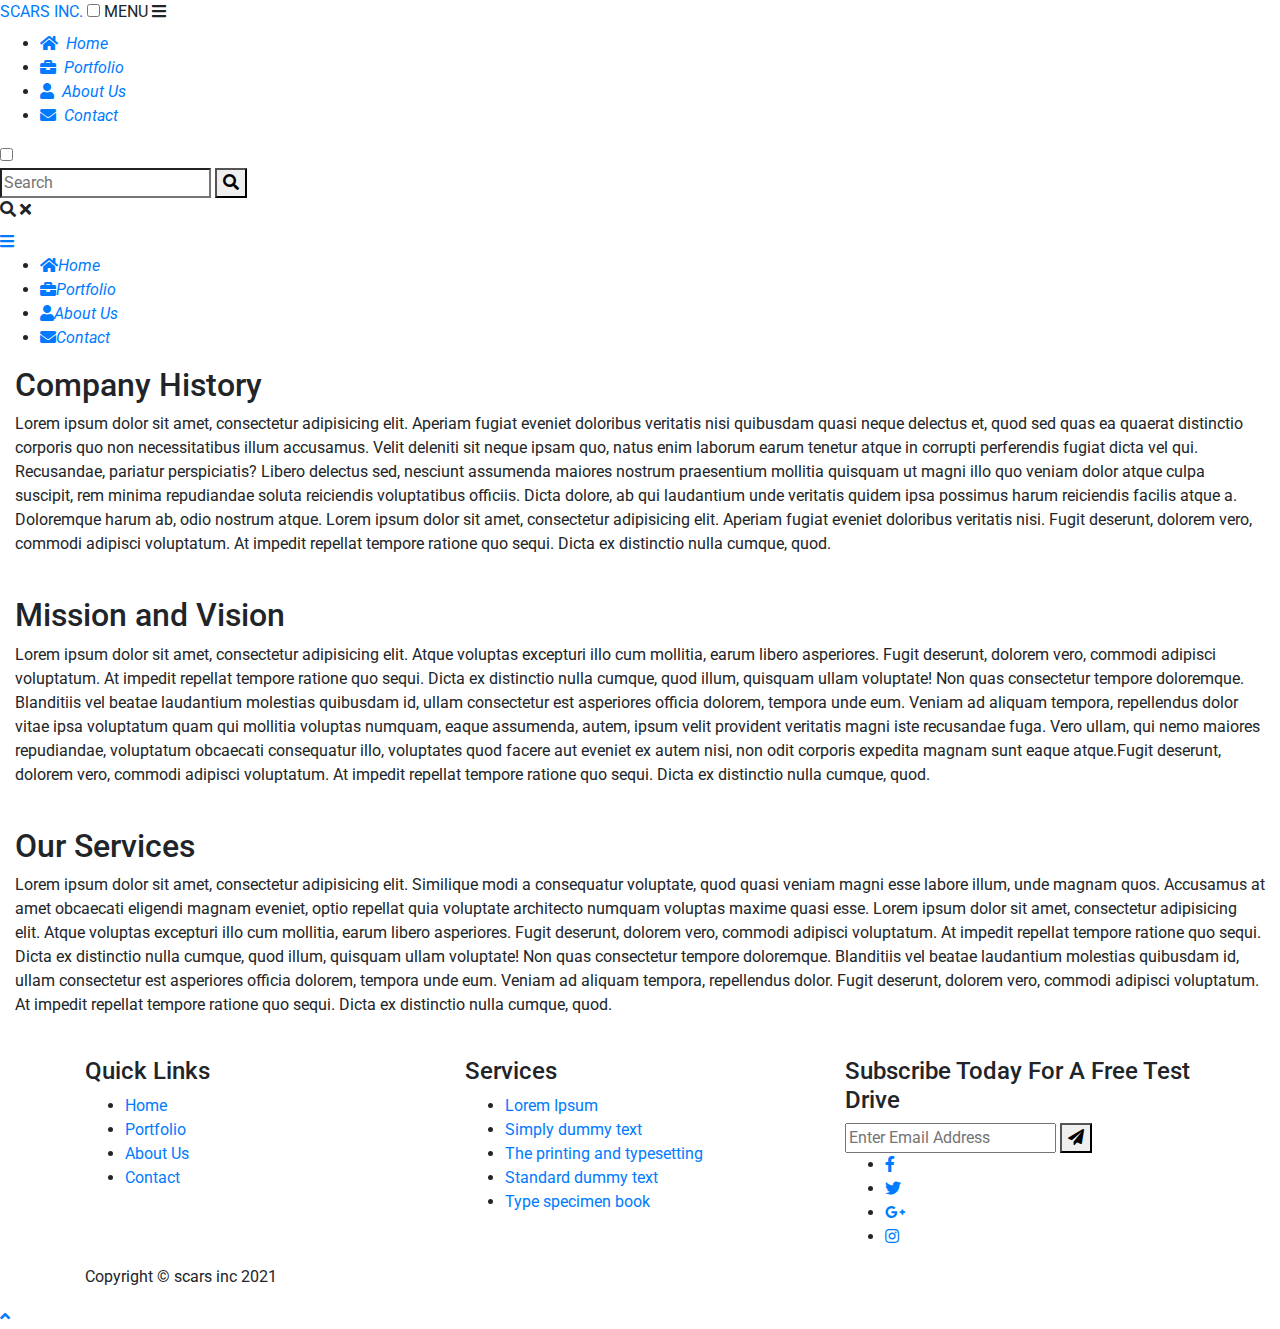
<file: html/aboutus.html>
<!DOCTYPE html>
<html lang="en">
<head>
	<meta charset="UTF-8">
	<meta name="viewport" content="width=device-width, initial-scale=1.0">
	<link rel="stylesheet" type="text/css" href="c:\css\style.css">
	<link rel="stylesheet" type="text/css" href="https://maxcdn.bootstrapcdn.com/font-awesome/4.6.3/css/font-awesome.min.css">

    <link rel="stylesheet" href="https://maxcdn.bootstrapcdn.com/bootstrap/4.1.3/css/bootstrap.min.css">
<link rel="stylesheet" href="https://use.fontawesome.com/releases/v5.6.3/css/all.css" integrity="sha384-UHRtZLI+pbxtHCWp1t77Bi1L4ZtiqrqD80Kn4Z8NTSRyMA2Fd33n5dQ8lWUE00s/" crossorigin="anonymous">
<!------------ GOOGLE FONTS ------------>
    <link href="https://fonts.googleapis.com/css?family=Anton|Cabin|Lato|Fjalla+One|Montserrat|Roboto&display=swap" rel="stylesheet">
    
    <!------------ FONTS AWESOME ------------>
    <link href="https://cdnjs.cloudflare.com/ajax/libs/font-awesome/5.13.0/css/all.min.css" rel="stylesheet">
	<title>about us</title>
</head>
<body>

    <!-- nav2 begins here -->
 <div id ="nav2">
        <!-- nav2bar Logo -->
        <a href="c:\index.html" class="logo">SCARS INC.</a>

        <!-- nav2bar Toggler -->
        <input type="checkbox" id="box-1">
        <label id="toggler" for="box-1">
            <span>MENU <i class="fas fa-bars"></i></span>
        </label>

        
       <ul>
       <li>

           <a href="c:\index.html">
              <i class="fa fa-home"></i>&nbsp;&nbsp;<em>Home</em>
           </a>
        </li>
        <li>
           <a href="c:\html\portfolio.html">
             <i class="fas fa-briefcase"></i>&nbsp;&nbsp;<em>Portfolio</em>
           </a>
        </li>
        <li>
           <a href="c:\html\aboutus.html">
              <i class="fa fa-user"></i>&nbsp;&nbsp;<em>About Us</em>
           </a>
        </li>
        <li>
           <a href="c:\html\contactus.html">
              <i class="fa fa-envelope"></i>&nbsp;&nbsp;<em>Contact</em>
           </a>
        </li>

     </ul>

        <!-- navbar Search Form -->
        <div id="navbar-form">
            <input type="checkbox" id="box-2">
            <form action="" id="search-form">
                <input type="search" placeholder="Search" id="search-bar">
                <button id="search-btn" type="submit">
                    <span><i class="fas fa-search"></i></span>
                </button>
            </form>

            <label for="box-2" id="search-form-opener">
                <span><i class="fas fa-search"></i></span>
            </label>

            <label for="box-2" id="search-form-closer">
                <span><i class="fas fa-times"></i></span>
            </label>
        </div>
    </div>


   <!--  nav2 ends here -->

	<div class="s-layout">
<!-- Sidebar -->
<div class="s-layout__sidebar">
  <a class="s-sidebar__trigger" href="#0">
     <i class="fa fa-bars"></i>
  </a>

  <nav class="s-sidebar__nav">
     <ul>
        <li>
           <a class="s-sidebar__nav-link" href="c:\index.html">
              <i class="fa fa-home"></i><em>Home</em>
           </a>
        </li>
        <li>
           <a class="s-sidebar__nav-link" href="c:\html\portfolio.html">
             <i class ="fas fa-briefcase"></i><em>Portfolio</em>
           </a>
        </li>
        <li>
           <a class="s-sidebar__nav-link" href="c:\html\aboutus.html">
              <i class="fa fa-user"></i><em>About Us</em>
           </a>
        </li>
        <li>
           <a class="s-sidebar__nav-link" href="c:\html\contactus.html">
              <i class="fa fa-envelope"></i><em>Contact</em>
           </a>
        </li>

     </ul>
  </nav>
</div>

<!-- Content -->
<main class="s-layout__content">

  <div class="col col1">

                   <h2>Company History</h2>
                   <p>Lorem ipsum dolor sit amet, consectetur adipisicing elit. Aperiam fugiat eveniet doloribus veritatis nisi quibusdam quasi neque delectus et, quod sed quas ea quaerat distinctio corporis quo non necessitatibus illum accusamus. Velit deleniti sit neque ipsam quo, natus enim laborum earum tenetur atque in corrupti perferendis fugiat dicta vel qui. Recusandae, pariatur perspiciatis? Libero delectus sed, nesciunt assumenda maiores nostrum praesentium mollitia quisquam ut magni illo quo veniam dolor atque culpa suscipit, rem minima repudiandae soluta reiciendis voluptatibus officiis. Dicta dolore, ab qui laudantium unde veritatis quidem ipsa possimus harum reiciendis facilis atque a. Doloremque harum ab, odio nostrum atque. Lorem ipsum dolor sit amet, consectetur adipisicing elit. Aperiam fugiat eveniet doloribus veritatis nisi. Fugit deserunt, dolorem vero, commodi adipisci voluptatum. At impedit repellat tempore ratione quo sequi. Dicta ex distinctio nulla cumque, quod.  </p><br>
               </div>
               <div class="col col2">
                   <h2>Mission and Vision</h2>
                 <p>Lorem ipsum dolor sit amet, consectetur adipisicing elit. Atque voluptas excepturi illo cum mollitia, earum libero asperiores. Fugit deserunt, dolorem vero, commodi adipisci voluptatum. At impedit repellat tempore ratione quo sequi. Dicta ex distinctio nulla cumque, quod illum, quisquam ullam voluptate! Non quas consectetur tempore doloremque. Blanditiis vel beatae laudantium molestias quibusdam id, ullam consectetur est asperiores officia dolorem, tempora unde eum. Veniam ad aliquam tempora, repellendus dolor vitae ipsa voluptatum quam qui mollitia voluptas numquam, eaque assumenda, autem, ipsum velit provident veritatis magni iste recusandae fuga. Vero ullam, qui nemo maiores repudiandae, voluptatum obcaecati consequatur illo, voluptates quod facere aut eveniet ex autem nisi, non odit corporis expedita magnam sunt eaque atque.Fugit deserunt, dolorem vero, commodi adipisci voluptatum. At impedit repellat tempore ratione quo sequi. Dicta ex distinctio nulla cumque, quod.</p><br>
               </div>
               <div class="col col3">
                                
                   <h2 >Our Services</h2>
                 <p>Lorem ipsum dolor sit amet, consectetur adipisicing elit. Similique modi a consequatur voluptate, quod quasi veniam magni esse labore illum, unde magnam quos. Accusamus at amet obcaecati eligendi magnam eveniet, optio repellat quia voluptate architecto numquam voluptas maxime quasi esse. Lorem ipsum dolor sit amet, consectetur adipisicing elit. Atque voluptas excepturi illo cum mollitia, earum libero asperiores. Fugit deserunt, dolorem vero, commodi adipisci voluptatum. At impedit repellat tempore ratione quo sequi. Dicta ex distinctio nulla cumque, quod illum, quisquam ullam voluptate! Non quas consectetur tempore doloremque. Blanditiis vel beatae laudantium molestias quibusdam id, ullam consectetur est asperiores officia dolorem, tempora unde eum. Veniam ad aliquam tempora, repellendus dolor. Fugit deserunt, dolorem vero, commodi adipisci voluptatum. At impedit repellat tempore ratione quo sequi. Dicta ex distinctio nulla cumque, quod. </p><br> 
               </div>
</main>
</div>


<!-- footer starts here -->

<div class="footer">
            <div class="container">     
                <div class="row">                       
                    <div class="col-lg-4 col-sm-4 col-xs-12">
                        <div class="single_footer">
                            <h4>Quick Links</h4>
                            <ul>
                               <li><a href="c:\index.html">Home</a></li>
                                <li><a href="c:\html\portfolio.html">Portfolio</a></li>
                                <li><a href="c:\html\aboutus.html">About Us </a></li>
                                <li><a href="c:\html\contactus.html">Contact</a></li>
                            </ul>
                        </div>
                    </div><!--- END COL --> 
                    <div class="col-md-4 col-sm-4 col-xs-12">
                        <div class="single_footer single_footer_address">
                            <h4>Services</h4>
                            <ul>
                                <li><a href="#">Lorem Ipsum</a></li>
                                <li><a href="#">Simply dummy text</a></li>
                                <li><a href="#">The printing and typesetting </a></li>
                                <li><a href="#">Standard dummy text</a></li>
                                <li><a href="#">Type specimen book</a></li>
                            </ul>
                        </div>
                    </div><!--- END COL -->
                    <div class="col-md-4 col-sm-4 col-xs-12">
                        <div class="single_footer single_footer_address">
                            <h4>Subscribe Today For A Free Test Drive</h4>
                            <div class="signup_form">                           
                                <form action="#" class="subscribe">
                                    <input type="text" class="subscribe__input" placeholder="Enter Email Address">
                                    <button type="button" class="subscribe__btn"><i class="fas fa-paper-plane"></i></button>
                                </form>
                            </div>
                        </div>
                        <div class="social_profile">
                            <ul>
                                <li><a href="#"><i class="fab fa-facebook-f"></i></a></li>
                                <li><a href="#"><i class="fab fa-twitter"></i></a></li>
                                <li><a href="#"><i class="fab fa-google-plus-g"></i></a></li>
                                <li><a href="#"><i class="fab fa-instagram"></i></a></li>
                            </ul>
                        </div>                          
                    </div><!--- END COL -->         
                </div><!--- END ROW --> 
                <div class="row">
                    <div class="col-lg-12 col-sm-12 col-xs-12">
                        <p class="copyright">Copyright © scars inc 2021</p>
                    </div><!--- END COL -->                 
                </div><!--- END ROW -->                 
            </div><!--- END CONTAINER -->
        </div>
</body>
<div class="arrow">
         <a href="#" title="Back to Top"><span class="fas fa-angle-up"></span></a>
      </div>
      <nav>
</html>
</file>
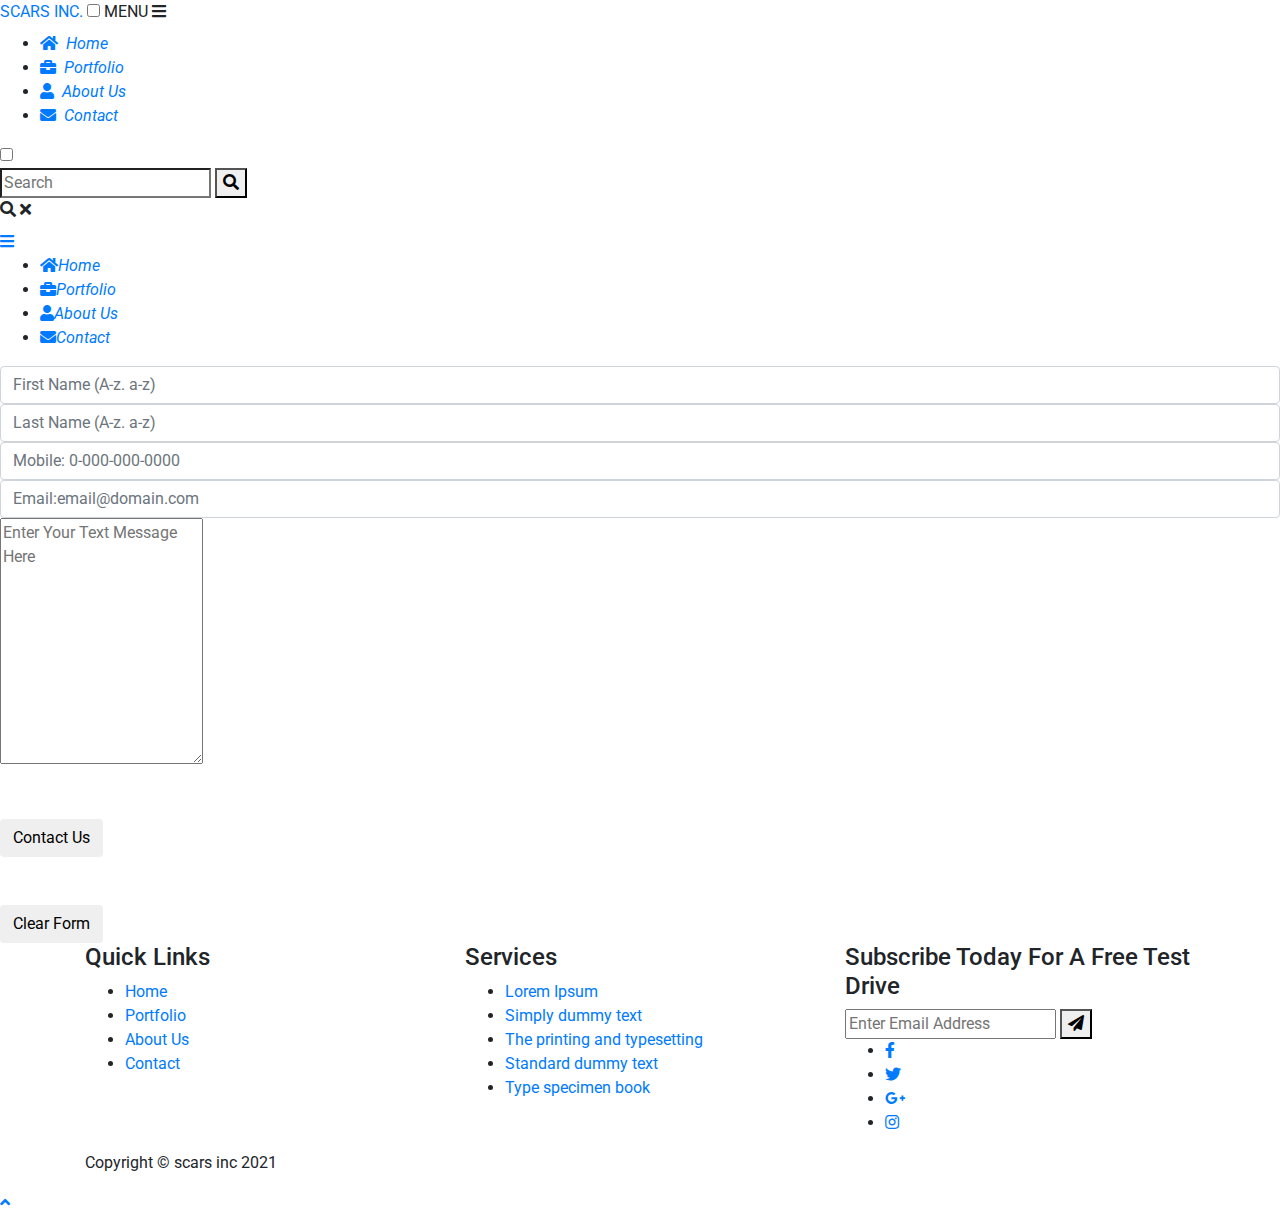
<file: html/contactus.html>
<!DOCTYPE html>
<html lang="en">
<head>
	<meta charset="UTF-8">
	<meta name="viewport" content="width=device-width, initial-scale=1.0">
	<link rel="stylesheet" type="text/css" href="c:\css\style.css">
	<link rel="stylesheet" type="text/css" href="https://maxcdn.bootstrapcdn.com/font-awesome/4.6.3/css/font-awesome.min.css">

    <link rel="stylesheet" href="https://maxcdn.bootstrapcdn.com/bootstrap/4.1.3/css/bootstrap.min.css">
<link rel="stylesheet" href="https://use.fontawesome.com/releases/v5.6.3/css/all.css" integrity="sha384-UHRtZLI+pbxtHCWp1t77Bi1L4ZtiqrqD80Kn4Z8NTSRyMA2Fd33n5dQ8lWUE00s/" crossorigin="anonymous">
<!------------ GOOGLE FONTS ------------>
    <link href="https://fonts.googleapis.com/css?family=Anton|Cabin|Lato|Fjalla+One|Montserrat|Roboto&display=swap" rel="stylesheet">
    
    <!------------ FONTS AWESOME ------------>
    <link href="https://cdnjs.cloudflare.com/ajax/libs/font-awesome/5.13.0/css/all.min.css" rel="stylesheet">
 	<title>contact us</title>
</head>
<body>

    <!-- nav2 begins here -->
 <div id ="nav2">
        <!-- nav2bar Logo -->
        <a href="c:\index.html" class="logo">SCARS INC.</a>

        <!-- nav2bar Toggler -->
        <input type="checkbox" id="box-1">
        <label id="toggler" for="box-1">
            <span>MENU <i class="fas fa-bars"></i></span>
        </label>

        
       <ul>
        <li>

           <a href="c:\index.html">
              <i class="fa fa-home"></i>&nbsp;&nbsp;<em>Home</em>
           </a>
        </li>
        <li>
           <a href="c:\html\portfolio.html">
             <i class="fas fa-briefcase"></i>&nbsp;&nbsp;<em>Portfolio</em>
           </a>
        </li>
        <li>
           <a href="c:\html\aboutus.html">
              <i class="fa fa-user"></i>&nbsp;&nbsp;<em>About Us</em>
           </a>
        </li>
        <li>
           <a href="c:\html\contactus.html">
              <i class="fa fa-envelope"></i>&nbsp;&nbsp;<em>Contact</em>
           </a>
        </li>

     </ul>

        <!-- navbar Search Form -->
        <div id="navbar-form">
            <input type="checkbox" id="box-2">
            <form action="" id="search-form">
                <input type="search" placeholder="Search" id="search-bar">
                <button id="search-btn" type="submit">
                    <span><i class="fas fa-search"></i></span>
                </button>
            </form>

            <label for="box-2" id="search-form-opener">
                <span><i class="fas fa-search"></i></span>
            </label>

            <label for="box-2" id="search-form-closer">
                <span><i class="fas fa-times"></i></span>
            </label>
        </div>
    </div>


   <!--  nav2 ends here -->

	<div class="s-layout">
<!-- Sidebar -->
<div class="s-layout__sidebar">
  <a class="s-sidebar__trigger" href="#0">
     <i class="fa fa-bars"></i>
  </a>

  <nav class="s-sidebar__nav">
     <ul>
        <li>
           <a class="s-sidebar__nav-link" href="c:\index.html">
              <i class="fa fa-home"></i><em>Home</em>
           </a>
        </li>
        <li>
           <a class="s-sidebar__nav-link" href="c:\html\portfolio.html">
             <i class ="fas fa-briefcase"></i><em>Portfolio</em>
           </a>
        </li>
        <li>
           <a class="s-sidebar__nav-link" href="c:\html\aboutus.html">
              <i class="fa fa-user"></i><em>About Us</em>
           </a>
        </li>
        <li>
           <a class="s-sidebar__nav-link" href="c:\html\contactus.html">
              <i class="fa fa-envelope"></i><em>Contact</em>
           </a>
        </li>

     </ul>
  </nav>
</div>

<!-- Content -->
<main class="s-layout__content">
  <!-- forms starts here -->


    <form id="myfrm" action="mailto:info@simtech758.com" method="post">
    <input class ="form-control" placeholder="First Name (A-z. a-z)" class="name" pattern="[a-zA-Z]*" required  title="Enter Your First Name Letters ONLY"/> 
    <input class ="form-control" placeholder="Last Name (A-z. a-z)" class="name" pattern="[a-zA-Z]*" required title="Enter Your Last Name Letters ONLY" />
        <input class="form-control" class="tel" pattern="[0-9]{1}-[0-9]{3}-[0-9]{3}-[0-9]{4}"  required placeholder="Mobile: 0-000-000-0000" required title="Enter Your Phone Use Provided Format">
         <input class="form-control" placeholder="Email:email@domain.com" class="email" type="email" required title="Enter Your Email Address Use Provided Format" />
    <textarea rows="10" cols="20" name="subject"  class="message" required title="Enter Your Message Here" placeholder="Enter Your Text Message Here"></textarea><br><br><br>
     <button class = "btn" type="submit" onclick="alert('You will be required to send your email after completing this form. Please note that all required information must be typed into the form for submission. If not you will have to clear the form and repeat this process');" required title="The Form Must Be FULLY Completed Before Clicking On This Button ">Contact Us </button><br><br><br>
     <button class= "btn" Type="Reset" onclick="alert('All form data will be cleared and you will need to re-enter the required information in order to sucessfully submit this form');" required title="Click Here To Clear The Form Data">Clear Form</button>
    </form>

<!-- forms ends here -->
</main>
</div>


<!-- footer starts here -->

<div class="footer">
            <div class="container">     
                <div class="row">                       
                    <div class="col-lg-4 col-sm-4 col-xs-12">
                        <div class="single_footer">
                            <h4>Quick Links</h4>
                            <ul>
                                <li><a href="c:\index.html">Home</a></li>
                                <li><a href="c:\html\portfolio.html">Portfolio</a></li>
                                <li><a href="c:\html\aboutus.html">About Us </a></li>
                                <li><a href="c:\html\contactus.html">Contact</a></li>
                            </ul>
                        </div>
                    </div><!--- END COL --> 
                    <div class="col-md-4 col-sm-4 col-xs-12">
                        <div class="single_footer single_footer_address">
                            <h4>Services</h4>
                            <ul>
                                <li><a href="#">Lorem Ipsum</a></li>
                                <li><a href="#">Simply dummy text</a></li>
                                <li><a href="#">The printing and typesetting </a></li>
                                <li><a href="#">Standard dummy text</a></li>
                                <li><a href="#">Type specimen book</a></li>
                            </ul>
                        </div>
                    </div><!--- END COL -->
                    <div class="col-md-4 col-sm-4 col-xs-12">
                        <div class="single_footer single_footer_address">
                            <h4>Subscribe Today For A Free Test Drive</h4>
                            <div class="signup_form">                           
                                <form action="#" class="subscribe">
                                    <input type="text" class="subscribe__input" placeholder="Enter Email Address">
                                    <button type="button" class="subscribe__btn"><i class="fas fa-paper-plane"></i></button>
                                </form>
                            </div>
                        </div>
                        <div class="social_profile">
                            <ul>
                                <li><a href="#"><i class="fab fa-facebook-f"></i></a></li>
                                <li><a href="#"><i class="fab fa-twitter"></i></a></li>
                                <li><a href="#"><i class="fab fa-google-plus-g"></i></a></li>
                                <li><a href="#"><i class="fab fa-instagram"></i></a></li>
                            </ul>
                        </div>                          
                    </div><!--- END COL -->         
                </div><!--- END ROW --> 
                <div class="row">
                    <div class="col-lg-12 col-sm-12 col-xs-12">
                        <p class="copyright">Copyright © scars inc 2021</p>
                    </div><!--- END COL -->                 
                </div><!--- END ROW -->                 
            </div><!--- END CONTAINER -->
        </div>
</body>
<div class="arrow">
         <a href="#" title="Back to Top"><span class="fas fa-angle-up"></span></a>
      </div>
      <nav>
</html>
</file>
